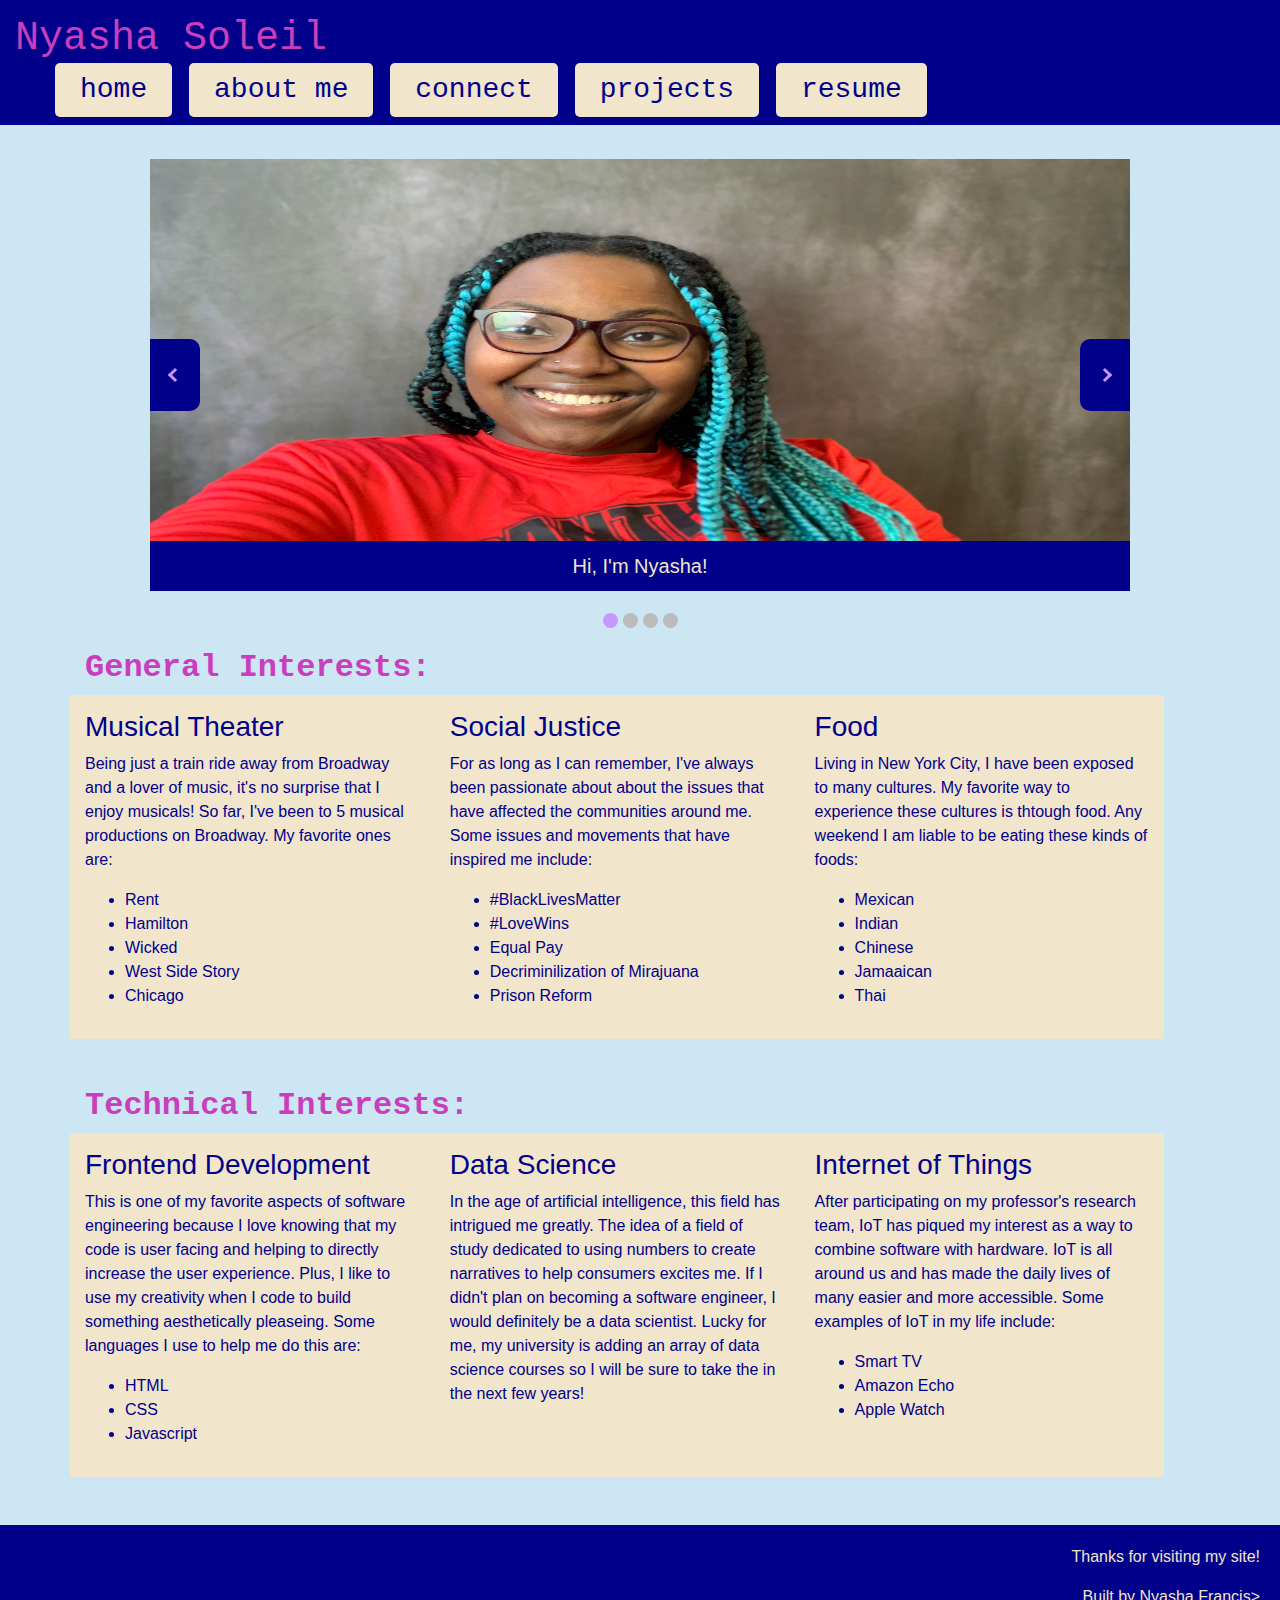
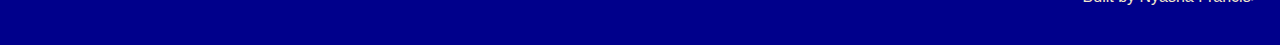
<file: portfolio/src/main/webapp/index.html>
<!DOCTYPE html>
<html>
    <head>
        <meta charset="UTF-8">
        <link rel="stylesheet" href="https://stackpath.bootstrapcdn.com/bootstrap/4.3.1/css/bootstrap.min.css" integrity="sha384-ggOyR0iXCbMQv3Xipma34MD+dH/1fQ784/j6cY/iJTQUOhcWr7x9JvoRxT2MZw1T" crossorigin="anonymous">
        <link href="main.css" rel="stylesheet"/>
        <link href="home.css" rel="stylesheet"/>
        <link href="carousel/carousel.css" rel="stylesheet"/>
        
        
        <title>Homepage</title>
    </head>
    <header>
        <h1>Nyasha Soleil</h1>
        <nav>
            <h3>
                <ul>
                    <li>home</li>
                    <li><a href=aboutme.html>about me</a></li>
                    <li><a href=connect.html>connect</a></li>
                    <li><a href=projects.html>projects</a></li>
                    <li><a href=resume.html>resume</a></li>
                </ul>
            </h3>   
        </nav>
    </header>

    <body>
        <br>
        <div class="galleryContainer">
            <div class="slideShowContainer">
            <div onclick="plusSlides(-1)" class="nextPrevBtn leftArrow"><span class="arrow arrowLeft"></span></div>
            <div onclick="plusSlides(1)" class="nextPrevBtn rightArrow"><span class="arrow arrowRight"></span></div>
            <div class="captionTextHolder"><p class="captionText slideTextFromTop"></p></div>
            <div class="imageHolder">
                <img id="cruise" src="images/yikes.jpg">1366X768
                <p class="captionText">Hi, I'm Nyasha!</p>
            </div>
            <div class="imageHolder">
                <img src="images/allum.jpeg">
                <p class="captionText">These are my best friends</p>
            </div>
            <div class="imageHolder">
                <img id="boffum" src="images/boffum.jpeg">
                <p class="captionText">Trip to the National Museum of African American History and Culture</p>                                                                                                                                                                                                                                                                                                                                                                                                                                                                                                                                                                                                                                                                                                                                                                                                                                                                                                                                                                                                  Text">These are my friends</p>
            </div>

            <div class="imageHolder">
                <img src="images/hipless.jpeg">
                <p class="captionText"></p>
            </div>

        </div>
        <div id="dotsContainer"></div>
        </div>

        <div class="container">
            <h2><b>General Interests:</b></h2>
            <div class="row">
                <div class="column">
                    <h3>Musical Theater</h3>
                    <p>Being just a train ride away from Broadway and a lover of music, it's no surprise that I enjoy musicals! So far, I've been to 5 musical productions on Broadway. My favorite ones are: </p>
                    <ul>
                        <li>Rent</li>
                        <li>Hamilton</li>
                        <li>Wicked</li>
                        <li>West Side Story</li>
                        <li>Chicago</li>
                    </ul>
                </div>     
                <div class="column">
                    <h3>Social Justice</h3>
                    <p>For as long as I can remember, I've always been passionate about about the issues that have affected the communities around me. Some issues and movements that have inspired me include: </p>
                    <ul>
                        <li>#BlackLivesMatter</li>
                        <li>#LoveWins</li>
                        <li>Equal Pay</li>
                        <li>Decriminilization of Mirajuana</li>
                        <li>Prison Reform</li>
                    </ul>
                </div>
                <div class="column">
                    <h3>Food</h3>
                    <p>Living in New York City, I have been exposed to many cultures. My favorite way to experience these cultures is thtough food. Any weekend I am liable to be eating these kinds of foods:</p>
                    <ul>
                        <li>Mexican</li>
                        <li>Indian</li>
                        <li>Chinese</li>
                        <li>Jamaaican</li>
                        <li>Thai</li>
                    </ul>
                </div>
            </div>
            <br>
            <br>
            <h2><b>Technical Interests:</b></h2>
            <div class="row">
                <div class="column">
                    <h3>Frontend Development</h3>
                    <p>This is one of my favorite aspects of software engineering because I love knowing that my code is user facing and helping to directly increase the user experience. Plus, I like to use my creativity when I code to build something aesthetically pleaseing. Some languages I use to help me do this are: </p>
                    <ul>
                        <li>HTML</li>
                        <li>CSS</li>
                        <li>Javascript</li>
                    </ul>
                </div>     
                <div class="column">
                    <h3>Data Science</h3>
                    <p>
                        In the age of artificial intelligence, this field has intrigued me greatly. The idea of a field of study dedicated to using numbers to create narratives to help consumers excites me. If I didn't plan on becoming a software engineer, I would definitely be a data scientist. Lucky for me, my university is adding an array of data science courses so I will be sure to take the in the next few years!
                    </p>
                </div>
                <div class="column">
                    <h3>Internet of Things</h3>
                    <p>After participating on my professor's research team, IoT has piqued my interest as a way to combine software with hardware. IoT is all around us and has made the daily lives of many easier and more accessible. Some examples of IoT in my life include:  </p>
                    <ul>
                        <li>Smart TV</li>
                        <li>Amazon Echo</li>
                        <li>Apple Watch</li>
                    </ul>
                </div>
            </div>
        </div>

        <br>
        <br>

        <script src="script.js">  </script>
        <script src="carousel/carousel.js"></script>
        <script src="https://ajax.googleapis.com/ajax/libs/jquery/3.4.1/jquery.min.js"></script>
        <script src="https://maxcdn.bootstrapcdn.com/bootstrap/3.4.0/js/bootstrap.min.js"></script>
    </body>

    <footer>
        <p>Thanks for visiting my site!</p>
        <p>Built by Nyasha Francis></p>
    </footer>
</html>
</file>
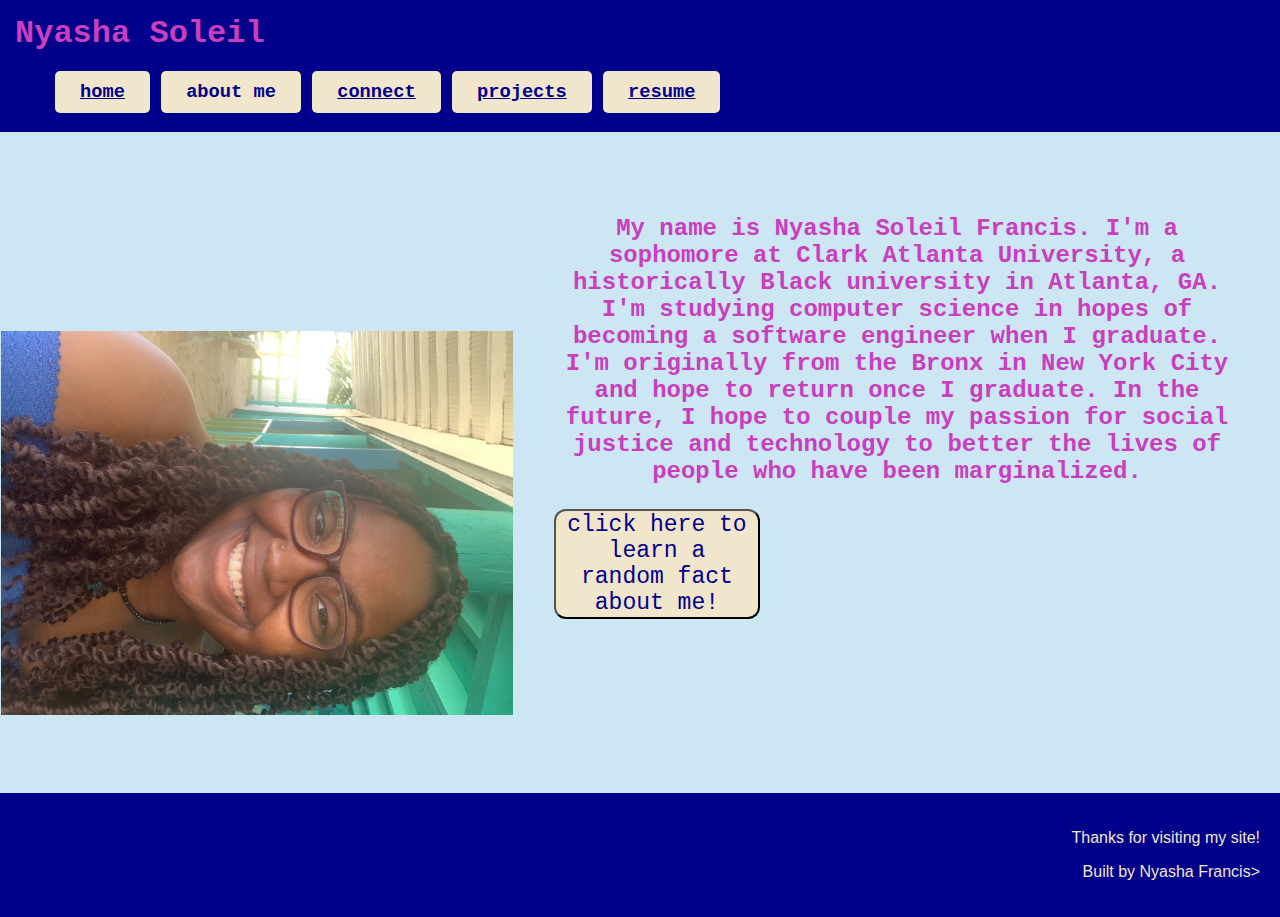
<file: portfolio/src/main/webapp/aboutme.html>
<!DOCTYPE html>
<html>
    <head>
        <meta charset="UTF-8">
        <title>About Nyasha</title>
        <link rel="stylesheet" href="aboutme.css">
        <link rel="stylesheet" href="main.css">
        <script src="script.js"></script>
        <script src="https://ajax.googleapis.com/ajax/libs/jquery/3.4.1/jquery.min.js"></script>
        <script src="https://maxcdn.bootstrapcdn.com/bootstrap/3.4.0/js/bootstrap.min.js"></script>
    </head>
    <header>
        <h1>Nyasha Soleil</h1>
        <nav>
            <h3>
                <ul>
                    <li><a href=index.html>home</a></li>
                    <li>about me</li>
                    <li><a href=connect.html>connect</a></li>
                    <li><a href=projects.html>projects</a></li>
                    <li><a href=resume.html>resume</a></li>
                </ul>
            </h3>   
        </nav>
    </header>
    <body>
        <div>
            <img src="images/cruiseSelfie.jpeg">
        </div>  
        <div id="bio">  
        <h2>
            <p>
                 My name is Nyasha Soleil Francis. I'm a sophomore at Clark Atlanta University, a historically Black university in Atlanta, GA. I'm studying computer science in hopes of becoming a software engineer when I graduate. I'm originally from the Bronx in New York City and hope to return once I graduate. In the future, I hope to couple my passion for social justice and technology to better the lives of people who have been marginalized. 
            
            <div>
                <button onclick="funFacts()">click here to learn a random fact about me!</button>
            <div id="fact-container"></div>
            </div>
            </p>
        </h2>
        </div>
    </body>
    <br>
    <br>
    <br>
    <br>
    <br>
    <footer>
        <p>Thanks for visiting my site!</p>
        <p>Built by Nyasha Francis></p>
    </footer>
    
</html>
</file>
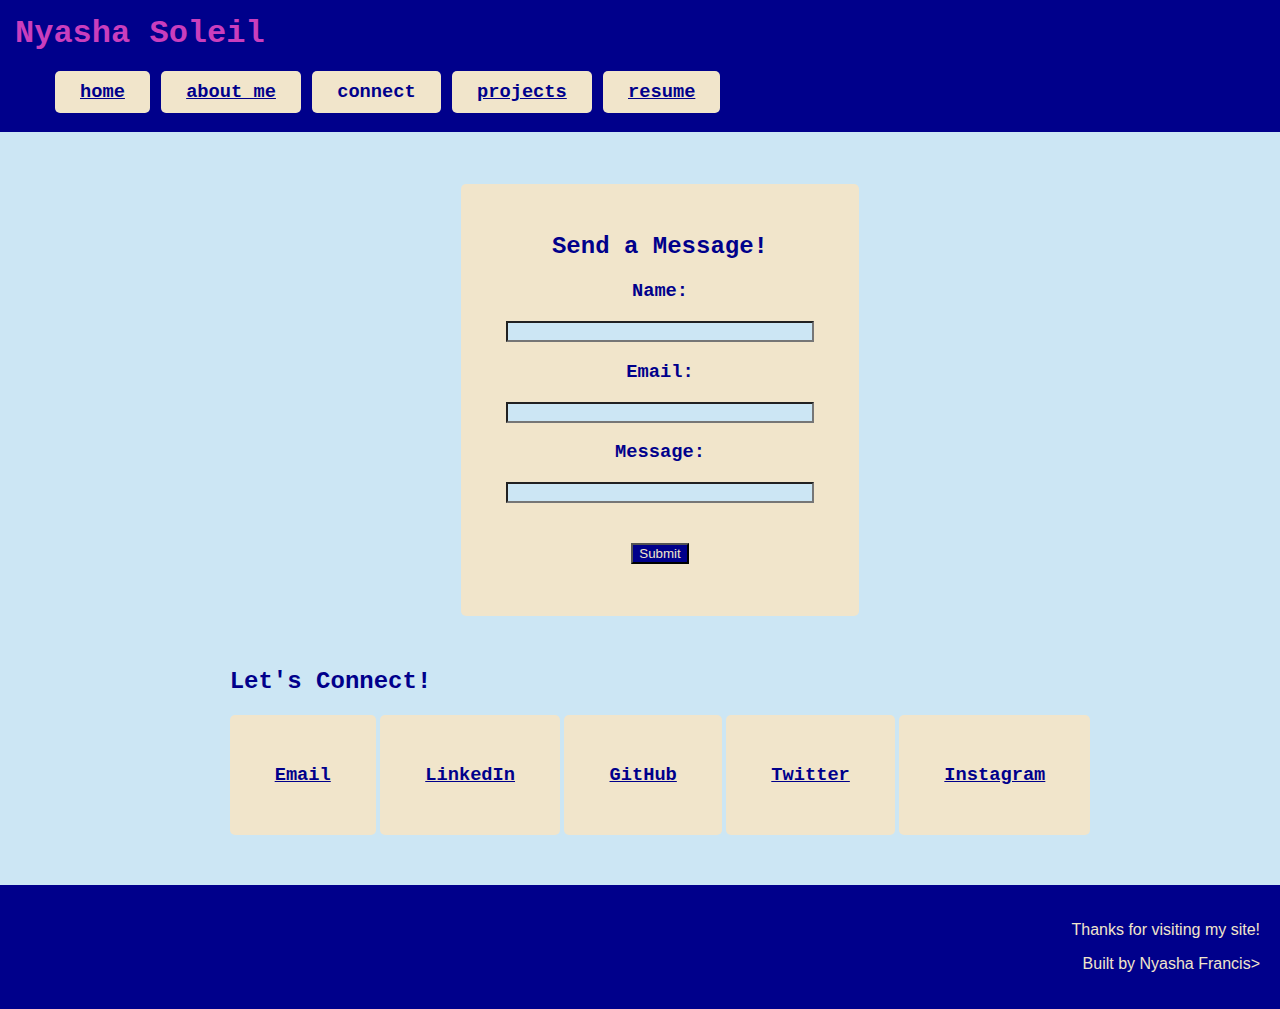
<file: portfolio/src/main/webapp/connect.html>
<!DOCTYPE html>
<html>
    <head>
        <meta charset="UTF-8">
        <title>Connect With Me</title>
        <link rel="stylesheet" href="connect.css">        
        <link rel="stylesheet" href="main.css">
        <script src="script.js"></script>
        <script src="https://ajax.googleapis.com/ajax/libs/jquery/3.4.1/jquery.min.js"></script>
        <script src="https://maxcdn.bootstrapcdn.com/bootstrap/3.4.0/js/bootstrap.min.js"></script>
    </head>
    <header>
        <h1>Nyasha Soleil</h1>
        <nav>
            <h3>
                <ul>
                    <li><a href=index.html>home</a></li>
                    <li><a href=aboutme.html>about me</a></li>
                    <li>connect</li>
                    <li><a href=projects.html>projects</a></li>
                    <li><a href=resume.html>resume</a></li>
                    
                </ul>
            </h3>   
        </nav>
    </header>
    <body>
        <br>
        <br>
        <div class="container">
            <div class="row">
                <div class="column">
                    <ul>
                        <li>
                            <h2>Send a Message!</h2>
                            <p>
                                <form id ="box" action="mailto:nyashasfrancis@gmail.com">
                                    <h3>Name:</h3> 
                                    <input required type="text" name="name"><br>
                                    <h3>Email:</h3>
                                    <input required type="text" name="emailaddress"><br>
                                    <h3>Message:</h3>
                                    <input required id="messagebox" type="text" name="message"><br><br>
                                    <h5><input type="submit" value="Submit"></h5>
                                </form>
                            </p>
                        </li>
                    </ul>
                </div>     
                <div class="column">
                    <ul>
                        <h2> Let's Connect!</h2>
                        <p>
                            <li><h3><a href="mailto:nyashasfrancis@gmail.com">Email</a></li>
                            <li><h3><a href="www.linkedin.com/in/nyasha-francis">LinkedIn</a></h3></li>
                            <li><h3><a href="https://github.com/nfrancis1111">GitHub</a></h3></li>
                            <li><h3><a href="https://twitter.com/blkandnotmild">Twitter</a></h3></li>
                            <li><h3><a href="https://www.instagram.com/woah.yikes/?hl=en">Instagram</a></h3></li> 
                        </p>
                    </ul>
                </div>   
            </div>
    </body>
    <br>
    <footer>
        <p>Thanks for visiting my site!</p>
        <p>Built by Nyasha Francis></p>
    </footer>
    
</html>
</file>
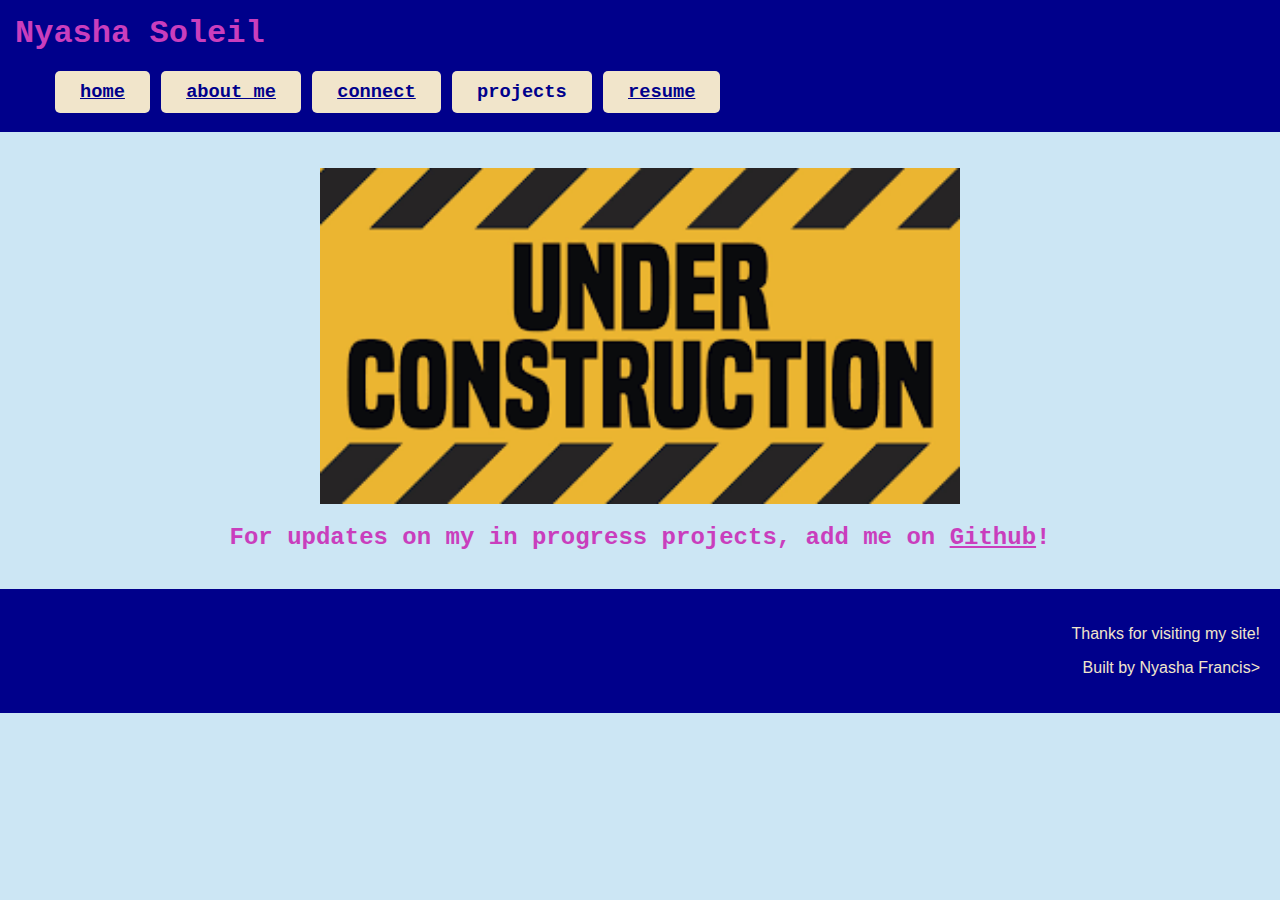
<file: portfolio/src/main/webapp/projects.html>
<!DOCTYPE html>
<html>
    <head>
        <meta charset="UTF-8">
        <title>Nyasha's Projects</title>
        <link rel="stylesheet" href="main.css">
        <link rel="stylesheet" href="projects.css">
        <script src="script.js"></script>
        <script src="https://ajax.googleapis.com/ajax/libs/jquery/3.4.1/jquery.min.js"></script>
        <script src="https://maxcdn.bootstrapcdn.com/bootstrap/3.4.0/js/bootstrap.min.js"></script>
    </head>
    <header>
        <h1>Nyasha Soleil</h1>
        <nav>
            <h3>
                <ul>
                    <li><a href=index.html>home</a></li>
                    <li><a href=aboutme.html>about me</a></li>
                    <li><a href=connect.html>connect</a></li>
                    <li>projects</li>
                    <li><a href=resume.html>resume</a></li>
                </ul>
            </h3>   
        </nav>
    </header>
     <body>
         <br>
         <br>
         <img src="images/underConstruction.png" class="center">
         <p>
             <h2>
                 For updates on my in progress projects, add me on <a id="github" href="https://github.com/nfrancis1111" >Github</a>!
             </h2>
         </p>
    </body>
    <br>
    <footer>
        <p>Thanks for visiting my site!</p>
        <p>Built by Nyasha Francis></p>
    </footer>
    
</html>
</file>
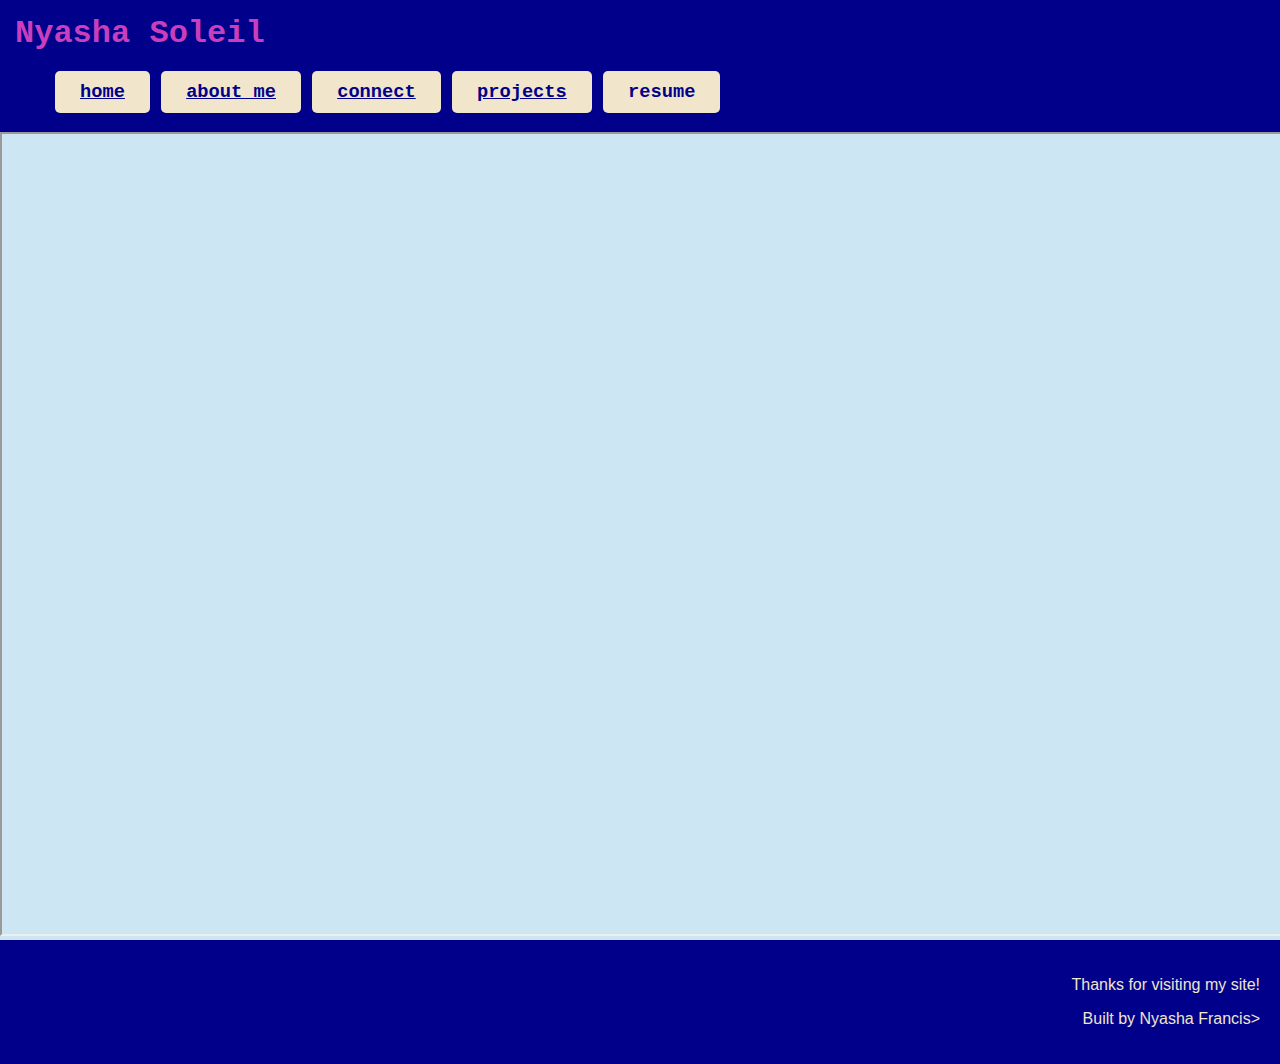
<file: portfolio/src/main/webapp/resume.html>
<!DOCTYPE html>
<html>
    <head>
        <meta charset="UTF-8">
        <title>Nyasha's Resume</title>
        <link rel="stylesheet" href="resume.css">
        <link rel="stylesheet" href="main.css">
        <script src="script.js"></script>
        <script src="https://ajax.googleapis.com/ajax/libs/jquery/3.4.1/jquery.min.js"></script>
        <script src="https://maxcdn.bootstrapcdn.com/bootstrap/3.4.0/js/bootstrap.min.js"></script>
    </head>
    <header>
        <h1>Nyasha Soleil</h1>
        <nav>
            <h3>
                <ul>
                    <li><a href=index.html>home</a></li>
                    <li><a href=aboutme.html>about me</a></li>
                    <li><a href=connect.html>connect</a></li>
                    <li><a href=projects.html>projects</a></li>
                    <li>resume</li>
                </ul>
            </h3>   
        </nav>
    </header>
    <body>
        <iframe src="images/NyashaFrancisResume.pdf" height="800px" width="100%"></iframe>
    </body>
    <br>
    <footer>
        <p>Thanks for visiting my site!</p>
        <p>Built by Nyasha Francis></p>
    </footer>
    
</html>
</file>
<file: portfolio/src/main/webapp/main.css>
/* this content is for shared themes and elements
such as the nav bar and body color */


body{
    background:#CCE6F4;
    font-family: Arial, Helvetica, sans-serif;
    margin: 0;
}
header{
    background: darkblue;
    color: rgb(201, 62, 189);
    padding: 15px 15px 0.1px 15px;
    font-family: 'Courier New', Courier, monospace;
    margin: 0;
}

header h1{
    display:inline;
    margin:0;

}
nav ul{
    margin:0;
    display: inline;
}
nav ul li{
    border-radius: 5px;
    background: rgb(241, 229, 203);
    color: darkblue;
    list-style-type: none;
    display: inline-block;
    padding:10px 25px;

}
nav .highlightOnHover{
    display:none;
}

footer{
    display:block;
    background:darkblue;
    color:rgb(241, 229, 203);
    padding:20px;
    margin:0;
    text-align: right
}

a{
    color:darkblue;
}

footer a {
    color:rgb(241, 229, 203);
    font-family: 'Courier New', Courier, monospace;
}
</file>
<file: portfolio/src/main/webapp/home.css>
.column {
    color: darkblue;
    background: rgb(241, 229, 203);
    border:none;
    float: left;
    width: 32%;
    padding: 15px;
    }
    
    /* Clear floats after the columns */
    .row:after {
    content: "";
    display: table;
    clear: both;
    }
    
    /* Responsive layout - makes the three columns stack on top of each other instead of next to each other */
    @media screen and (max-width:600px) {
    .column {
        width: 100%;
    }
}

h2{
    color: rgb(201, 62, 189);
    font-family: 'Courier New', Courier, monospace;
}

#boffum{
    transform:rotate(180deg)

}
</file>
<file: portfolio/src/main/webapp/carousel/carousel.css>
.galleryContainer{
    width: 100%;
    height: 500px;
    max-width: 1000px;
    margin: auto;
    user-select: none;
    box-shadow: none;
    padding: 10px;
    box-sizing: border-box;
}
.galleryContainer .slideShowContainer{
    width: 100%;
    height: 90%;
    overflow: hidden;
    background-color: rgb(241, 229, 203);
    position: relative;
}
.galleryContainer .slideShowContainer #playPause{
    width: 32px;
    height: 32px;
    position: absolute;
    background-image: none;
    background-repeat: no-repeat;
    z-index: 5;
    background-size: cover;
    margin: 5px;
    cursor: pointer;
}
.galleryContainer .slideShowContainer #playPause:hover{
    opacity: .7;
}
.galleryContainer .slideShowContainer .imageHolder{
    width: 100%;
    height: 100%;
    position: absolute;
    opacity: 0;
}
.galleryContainer .slideShowContainer .imageHolder img{
    width: 100%;
    height: 100%;
}
.galleryContainer .slideShowContainer .imageHolder .captionText{
    display: none;
}

.galleryContainer .slideShowContainer .leftArrow,.galleryContainer .slideShowContainer .rightArrow{
    width: 50px;
    background: darkblue;
    position: absolute;
    left: 0;
    z-index: 1;
    transition:10s;
    height: 72px;
    top: 50%;
    transform: translateY(-50%);
    border-top-right-radius: 10px;
    border-bottom-right-radius: 10px;
}
.galleryContainer .slideShowContainer .rightArrow{
    left: auto;
    right: 0;
    border-top-right-radius: 0px;
    border-bottom-right-radius: 0px;
    border-top-left-radius: 10px;
    border-bottom-left-radius: 10px;
}
.galleryContainer .slideShowContainer .leftArrow:hover,.galleryContainer .slideShowContainer .rightArrow:hover{
    background: #000000a8;
    cursor: pointer;
}
.galleryContainer .arrow{
    display: inline-block;
    border: 3px solid rgb(198, 152, 255);
    width: 10px;
    height: 10px;
    border-left: none;
    border-bottom: none;
    margin: auto;
    position: absolute;
    left: 0;
    right: 0;
    top: 0;
    bottom: 0;
}
.galleryContainer .arrow.arrowLeft{
    transform: rotateZ(-135deg);
}
.galleryContainer .arrow.arrowRight{
    transform: rotateZ(45deg);
}


.galleryContainer .slideShowContainer>.captionTextHolder{
    position: absolute;
    bottom: 0;
    z-index: 1;
    color: rgb(241, 229, 203);
    font-family: sans-serif;
    font-size: 20px;
    text-align: center;
    width: 100%;
    background: darkblue;
    height: 50px;
    line-height: 50px;
    overflow: hidden;
}
.galleryContainer .slideShowContainer>.captionTextHolder>.captionText{
    margin: 0;
}

.galleryContainer #dotsContainer{
    width: 100%;
    height: 10%;
    text-align: center;
    padding-top: 20px;
    box-sizing: border-box;
}
.galleryContainer #dotsContainer .dots{
    display: inline-block;
    width: 15px;
    height: 15px;
    border-radius: 50%;
    margin-left: 5px;
    background-color: #bbb;
    cursor: pointer;
    transition:background-color 0.5s;
}
.galleryContainer #dotsContainer .dots:first-child{
    margin-left: 0;
}
.galleryContainer #dotsContainer .dots:hover,.galleryContainer #dotsContainer .dots.active{
    background-color: rgb(198, 152, 255);
}




.galleryContainer .moveLeftCurrentSlide{
    animation-name: moveLeftCurrent;
    animation-duration: 0.5s;
    animation-timing-function: linear;
    animation-fill-mode:forwards;

}
.galleryContainer .moveLeftNextSlide{
    animation-name: moveLeftNext;
    animation-duration: 0.5s;
    animation-timing-function: linear;
    animation-fill-mode:forwards;
}
@keyframes moveLeftCurrent {
    from {margin-left: 0;opacity: 1;}
    to {margin-left: -100%;opacity: 1;}
}
@keyframes moveLeftNext {
    from {margin-left: 100%;opacity: 1;}
    to {margin-left: 0%;opacity: 1;}
}


.galleryContainer .moveRightCurrentSlide{
    animation-name: moveRightCurrent;
    animation-duration: 0.5s;
    animation-timing-function: linear;
    animation-fill-mode:forwards;
}
.galleryContainer .moveRightPrevSlide{
    animation-name: moveRightPrev;
    animation-duration: 0.5s;
    animation-timing-function: linear;
    animation-fill-mode:forwards;
}
@keyframes moveRightCurrent {
    from {margin-left: 0;opacity: 1;}
    to {margin-left: 100%;opacity: 1;}
}
@keyframes moveRightPrev {
    from {margin-left: -100%;opacity: 1;}
    to {margin-left: 0%;opacity: 1;}
}
.slideTextFromBottom {
    animation-name: slideTextFromBottom;
    animation-duration: 0.7s;
    animation-timing-function: ease-out;
}
@keyframes slideTextFromBottom {
    from {opacity: 0;margin-top: 100px}
    to {opacity: 1;margin-top: 0px;}
}
.slideTextFromTop {
    animation-name: slideTextFromTop;
    animation-duration: 0.7s;
    animation-timing-function: ease-out;
}
@keyframes slideTextFromTop {
    from {opacity: 0;margin-top: -100px}
    to {opacity: 1;margin-top: 0px;}
}
</file>
<file: portfolio/src/main/webapp/aboutme.css>
img{
    transform:rotate(90deg);
    width: 30%;
    height: 30%;
    float: left;
    padding:100px;
    padding-right: 30px;
    align-items: center;
    display: flex;
    justify-content: center;
}

#bio{
    font-family: 'Courier New', Courier, monospace;
    text-align: center;
    padding: 40px;
    color: rgb(201, 62, 189);
    align-items: center;
    height:60%;
    display: flex;
    justify-content: center;
}

button{
    background: rgb(241, 229, 203);
    color:darkblue;
    border-radius: 12px;
    display:flex;
    align-items: center;
    justify-content: center;
    width:30%;
    font-size: 23px;
    font-family: 'Courier New', Courier, monospace
}
</file>
<file: portfolio/src/main/webapp/connect.css>
ul li{
    text-align: center;
    background: rgb(241, 229, 203);
    color:darkblue;
    display:inline-block;
    list-style-type: none;
    padding: 30px 45px;
    border-width:20px;
    border-radius: 5px;
    border:darkblue;
    font-family: 'Courier New', Courier, monospace;
    
}
li h2{
    font-family: 'Courier New', Courier, monospace;
}

input[type=text] {
    width: 300px;
    color:darkblue;
    background:#CCE6F4;
 }

 input[type=submit] {
     background:darkblue;
     color:rgb(241, 229, 203);
 }

.column{
    display: flex;
    justify-content: center;
    align-items: center;
}

h2{
    color:darkblue;
    font-family: 'Courier New', Courier, monospace
}
</file>
<file: portfolio/src/main/webapp/projects.css>
img{
    align-items: center;
    height:60%;
    display: flex;
    justify-content: center;
}

h2{
    color: rgb(201, 62, 189);
    font-family: 'Courier New', Courier, monospace; 
    text-align: center;
}

#github{
    color: rgb(201, 62, 189);
    font-family: 'Courier New', Courier, monospace; 
}

.center{
    display: block;
    margin-left: auto;
    margin-right: auto;
    width: 50%;
}
</file>
<file: portfolio/src/main/webapp/resume.css>
nav ul li{
    border-radius: 5px;
    background: rgb(241, 229, 203);
    color: darkblue;
    list-style-type: none;
    display: inline-block;
    padding:10px 25px;

}
</file>
